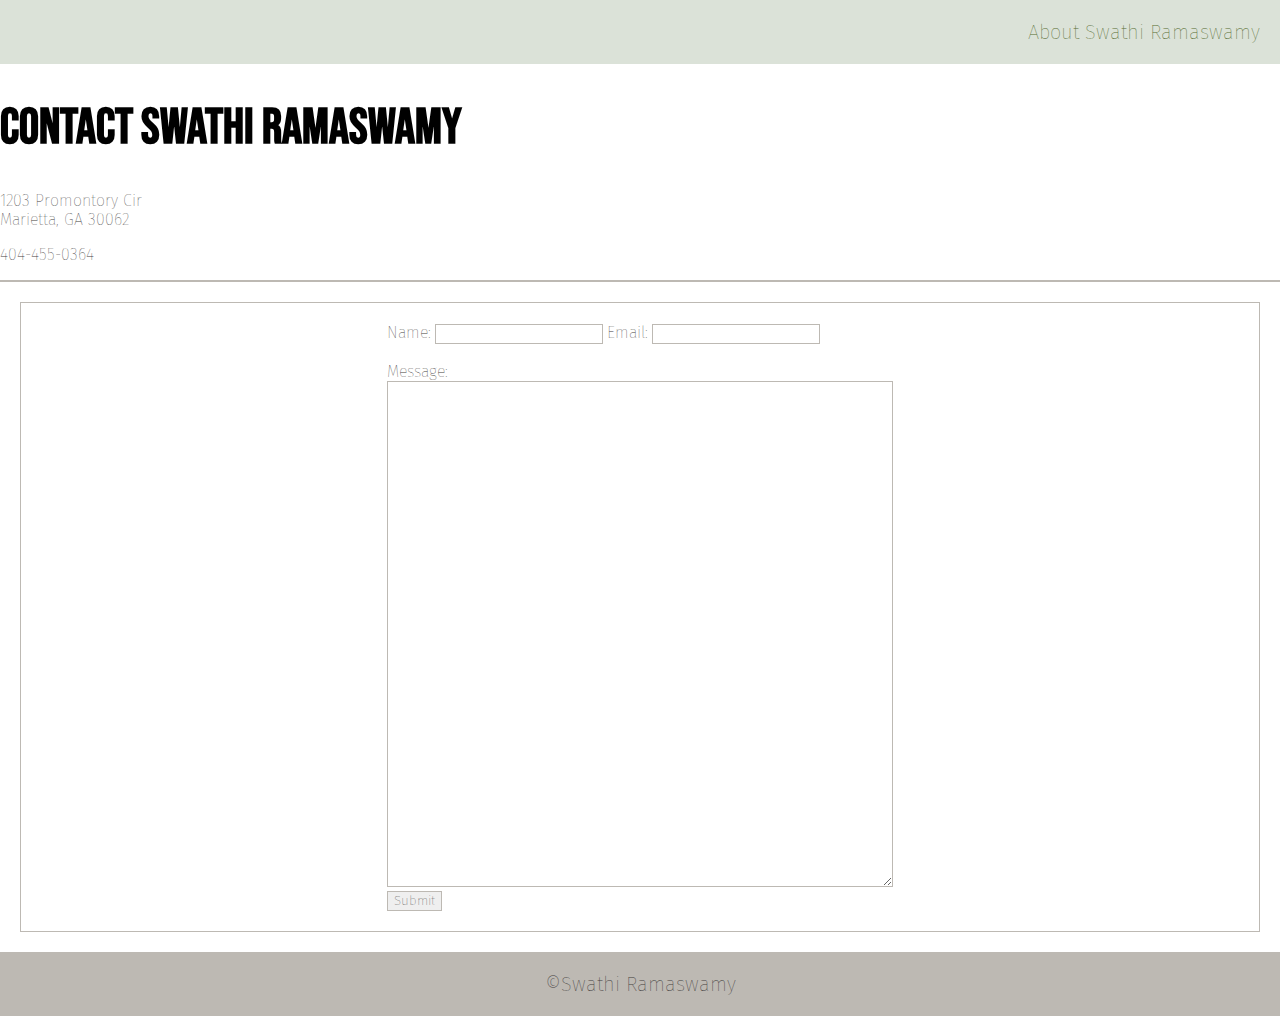
<file: cv/contact.html>
<!DOCTYPE html>
<html lang="en">
<head>
    <meta charset="UTF-8">
    <link rel="stylesheet" href="css/style.css">
    <title>Contact Swathi Ramaswamy</title>
</head>
<body>
    <nav>
        <p><a href="index.html">About Swathi Ramaswamy</a></p>
    </nav>

    <h1>Contact Swathi Ramaswamy</h1>
    <p>1203 Promontory Cir<br>Marietta, GA 30062</p>
    <p>404-455-0364</p>

    <hr>

    <div class="one-col">
        <div class="card">
            <form action="mailto:swathiaramaswamy@gmail.com" method="post">
                <label for="name">Name:</label>
                <input type="text" id="name">

                <label for="email">Email:</label>
                <input type="email" id="email">
                <br><br>

                <label for="message">Message:</label>
                <br>
                <textarea id="message" style="width: 500px; height: 500px;"></textarea>
                <br>

                <input type="submit">
            </form>
        </div>
    </div>

    <footer>
        <p>&copy;<a href="index.html">Swathi Ramaswamy</a></p>
    </footer>
</body>
</html>
</file>
<file: cv/css/style.css>
body {
    margin: 0;
}

nav {
    background-color: #DBE2D8;
    font-size: 20px;
    display: flex;
    justify-content: right;
    padding-right: 20px;
}

    nav a {
        color: darkolivegreen;
        text-decoration: none;
    }
    nav a:hover {
        color: darkorange;
    }

footer {
    background-color: #BDB9B3;
    font-size: 20px;
    display: flex;
    justify-content: center;
}

    footer a {
        color: #43403D;
        text-decoration: none;
    }
    footer a:hover {
        color: darkorange;
    }

.top {
    background-color: #EEEBE8;
    padding: 20px;
    text-align: center;
}

    #computer {
        position: absolute;
        transform: translateX(-205px) translateY(-25px);
    }
    #music {
        position: absolute;
        transform: translateX(85px) translateY(-80px);
    }

.middle {
    padding: 20px;
}

#me {
    border-radius: 50px;
    transform: translate(37vw);
}

.three-col {
    display: grid;
    grid-template-columns: 1fr 1fr 1fr;
}

.card {
    border: 1px solid #BDB9B3;
    padding: 20px;
    display: flex;
    flex-direction: column;
    align-items: center;
    margin: 20px;
    min-width: 170px;

}

a {
    color: #FFF;
    text-decoration: none;
}

    a:hover {
        color: darkorange;
    }

h1, h2, h3 {
    font-family: "Bebas Neue", sans-serif;
}

    h1 {
        font-size: 50px;
        color: black;
    }
    h2 {
        font-size: 30px;
        color: #43403D;
    }
    h3 {
        font-size: 20px;
        font-style: italic;
        color: darkolivegreen;
    }

p, ul, dl, label, input {
    font-family: "Fira Sans Thin", sans-serif;
    color: #43403D;
}

hr {
    border: 1px #BDB9B3 solid;
}

.one-col {
    grid-template-columns: 1fr;
}

textarea, input {
    border: 1px #BDB9B3 solid;
}







/* ----------------------------------------------------------------------------------------- */
/*                          FONTS                                                            */
/* ----------------------------------------------------------------------------------------- */

@font-face {
    font-family: 'Bebas Neue';
    src: url("../fonts/Bebas_Neue/BebasNeue-Regular.ttf");
}

@font-face {
    font-family: 'Fira Sans Thin';
    src: url("../fonts/Fira_Sans/FiraSans-Thin.ttf");
}
</file>
